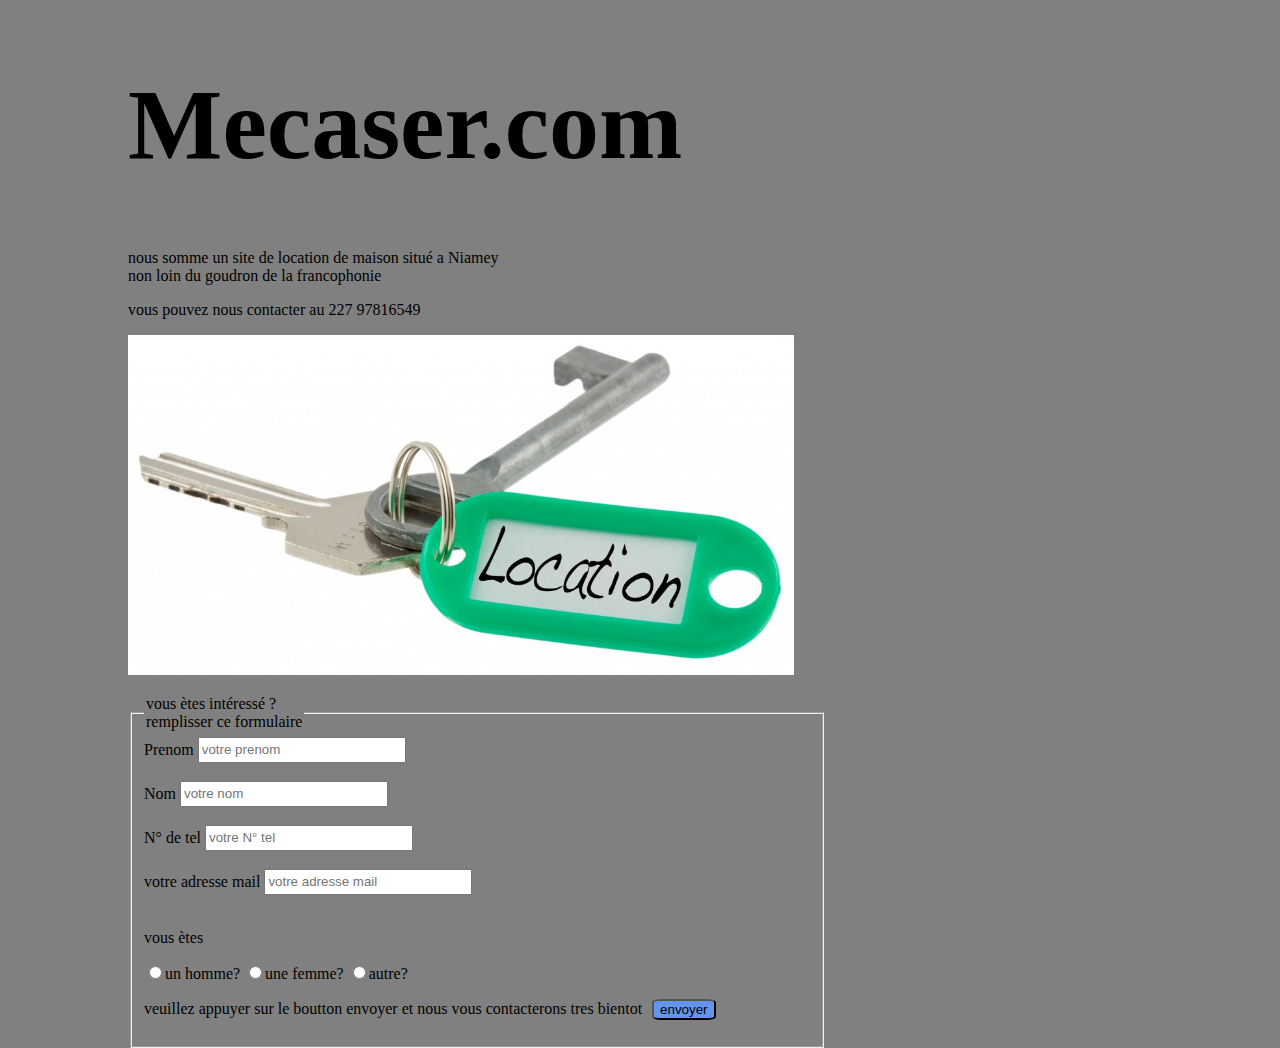
<file: complement/contact.html>
<!DOCTYPE html>
<html lang="fr">

<head>
    <meta charset="UTF-8">
    <meta name="viewport" content="width=device-width, initial-scale=1.0">
    <meta http-equiv="X-UA-Compatible" content="ie=edge">
    <link rel="stylesheet" href="../style.css" />
    <title>Document</title>
</head>

<body style="background-color: gray;">
    <h1 style="font-size: 100px;">Mecaser.com</h1>
    <p>nous somme un site de location de maison situé a Niamey <br/>non loin du goudron de la francophonie</p>
    <p>vous pouvez nous contacter au 227 97816549</p>

    <p><img style=" width:65%" src="cle.jpg"></p>
    <form method="POST" action="php_page">
        <fieldset style="width: 65%;">
            <legend>vous ètes intéressé ? <br/> remplisser ce formulaire</legend>
            <label for="Prenom"> Prenom</label>
            <input type="text" name="Prenom" id="Prenom" placeholder="votre prenom" style="width: 200px;height: 20px; outline-style: none;"><br/><br/>
            <label for="Nom"> Nom</label>
            <input type="text" name="Nom" id="Nom" placeholder="votre nom" style="width: 200px;height: 20px;outline-style: none;"><br/><br/>
            <label for="tel"> N° de tel</label>
            <input type="tel" name="telephone" id="tel" placeholder="votre N° tel" style="width: 200px;height: 20px;outline-style: none;"><br/><br/>
            <label for="email"> votre adresse mail</label>
            <input type="email" name="email" id="email" placeholder="votre adresse mail" style="width: 200px;height: 20px;outline-style: none;"><br/><br/>
            <p>vous ètes</p>
            <p><input type="radio">un homme? <input type="radio">une femme? <input type="radio">autre?</p>
            <p>veuillez appuyer sur le boutton envoyer et nous vous contacterons tres bientot<input style="background-color: cornflowerblue;outline-style: none; border-radius: 15%; margin-left: 10px;" type="submit" value="envoyer"></p>
        </fieldset>

    </form>
    </section>
</body>

</html>
</file>
<file: style.css>
body {
    margin: auto;
    padding: auto;
    width: 80%;
    height: 80%;
    background-color: rgb(156, 155, 155);
    width: 80%;
    height: 100%;
}

@-webkit-keyframes couleur {
    0% {
        background-color: burlywood;
    }
    10% {
        background-color: chocolate;
    }
    30% {
        background-color: darkgoldenrod;
    }
    60% {
        background-color: darkgrey;
    }
    90% {
        background-color: darkseagreen;
    }
    100% {
        background-color: #dff9fb;
    }
}

header {
    width: auto;
    height: 150px;
    padding-left: 1cm;
    background-color: #686de0;
    border-radius: 15px 15px 0px 0px;
    font-weight: bold;
    -webkit-animation-name: couleur;
    -webkit-animation-duration: 360s;
    -webkit-animation-name: couleur;
    -webkit-animation-duration: 5s;
    -webkit-animation-timing-function: ease;
    -webkit-animation-delay: 2s;
    -webkit-animation-iteration-count: infinite;
}

body header div ul {
    list-style-type: none;
    font-size: 25px;
    display: flex;
}

.gallerie {
    border: #dbe2e2 groove 1px;
}

footer {
    width: 100%;
    background-color: #686de0;
    border-radius: 15px 15px 15px 15px;
    padding-left: 20Px;
}

header div {
    font-size: 100px;
    font-family: Cambria, Cochin, Georgia, Times, 'Times New Roman', serif;
}

.menu {
    display: flex;
    justify-content: space-between;
    width: 45%;
    list-style: none;
}

.bloc {
    display: block;
    width: 100%;
    text-decoration: none;
    border-right: solid 1px black;
    color: black;
    font-weight: bold;
}

.bloc:hover {
    color: darkblue;
    background-color: paleturquoise;
}

.bloc:active {
    color: grey;
}

.mot {
    font-style: italic;
    font-size: 300%;
    margin-left: 60px;
}

@media screen and (max-width:750px) {
    .mecaser {
        font-size: 50px;
    }
    header {
        width: auto;
        height: 100px;
        padding-left: 1cm;
        background-color: #686de0;
        border-radius: 15px 15px 0px 0px;
        font-weight: bold;
        -webkit-animation-name: couleur;
        -webkit-animation-duration: 360s;
        -webkit-animation-name: couleur;
        -webkit-animation-duration: 5s;
        -webkit-animation-timing-function: ease;
        -webkit-animation-delay: 2s;
        -webkit-animation-iteration-count: infinite;
    }
}

@media screen and (max-width:400px) {
    .mecaser {
        font-size: 30px;
    }
    header {
        width: auto;
        height: 50px;
        padding-left: 1cm;
        background-color: #686de0;
        border-radius: 15px 15px 0px 0px;
        font-weight: bold;
        -webkit-animation-name: couleur;
        -webkit-animation-duration: 360s;
        -webkit-animation-name: couleur;
        -webkit-animation-duration: 5s;
        -webkit-animation-timing-function: ease;
        -webkit-animation-delay: 2s;
        -webkit-animation-iteration-count: infinite;
    }
    .menu {
        display: block;
        justify-content: space-between;
        width: 20%;
        list-style: none;
    }
    .bloc {
        display: block;
        width: 100%;
        text-decoration: none;
        border-right: none;
        color: black;
        font-weight: bold;
    }
}
</file>
